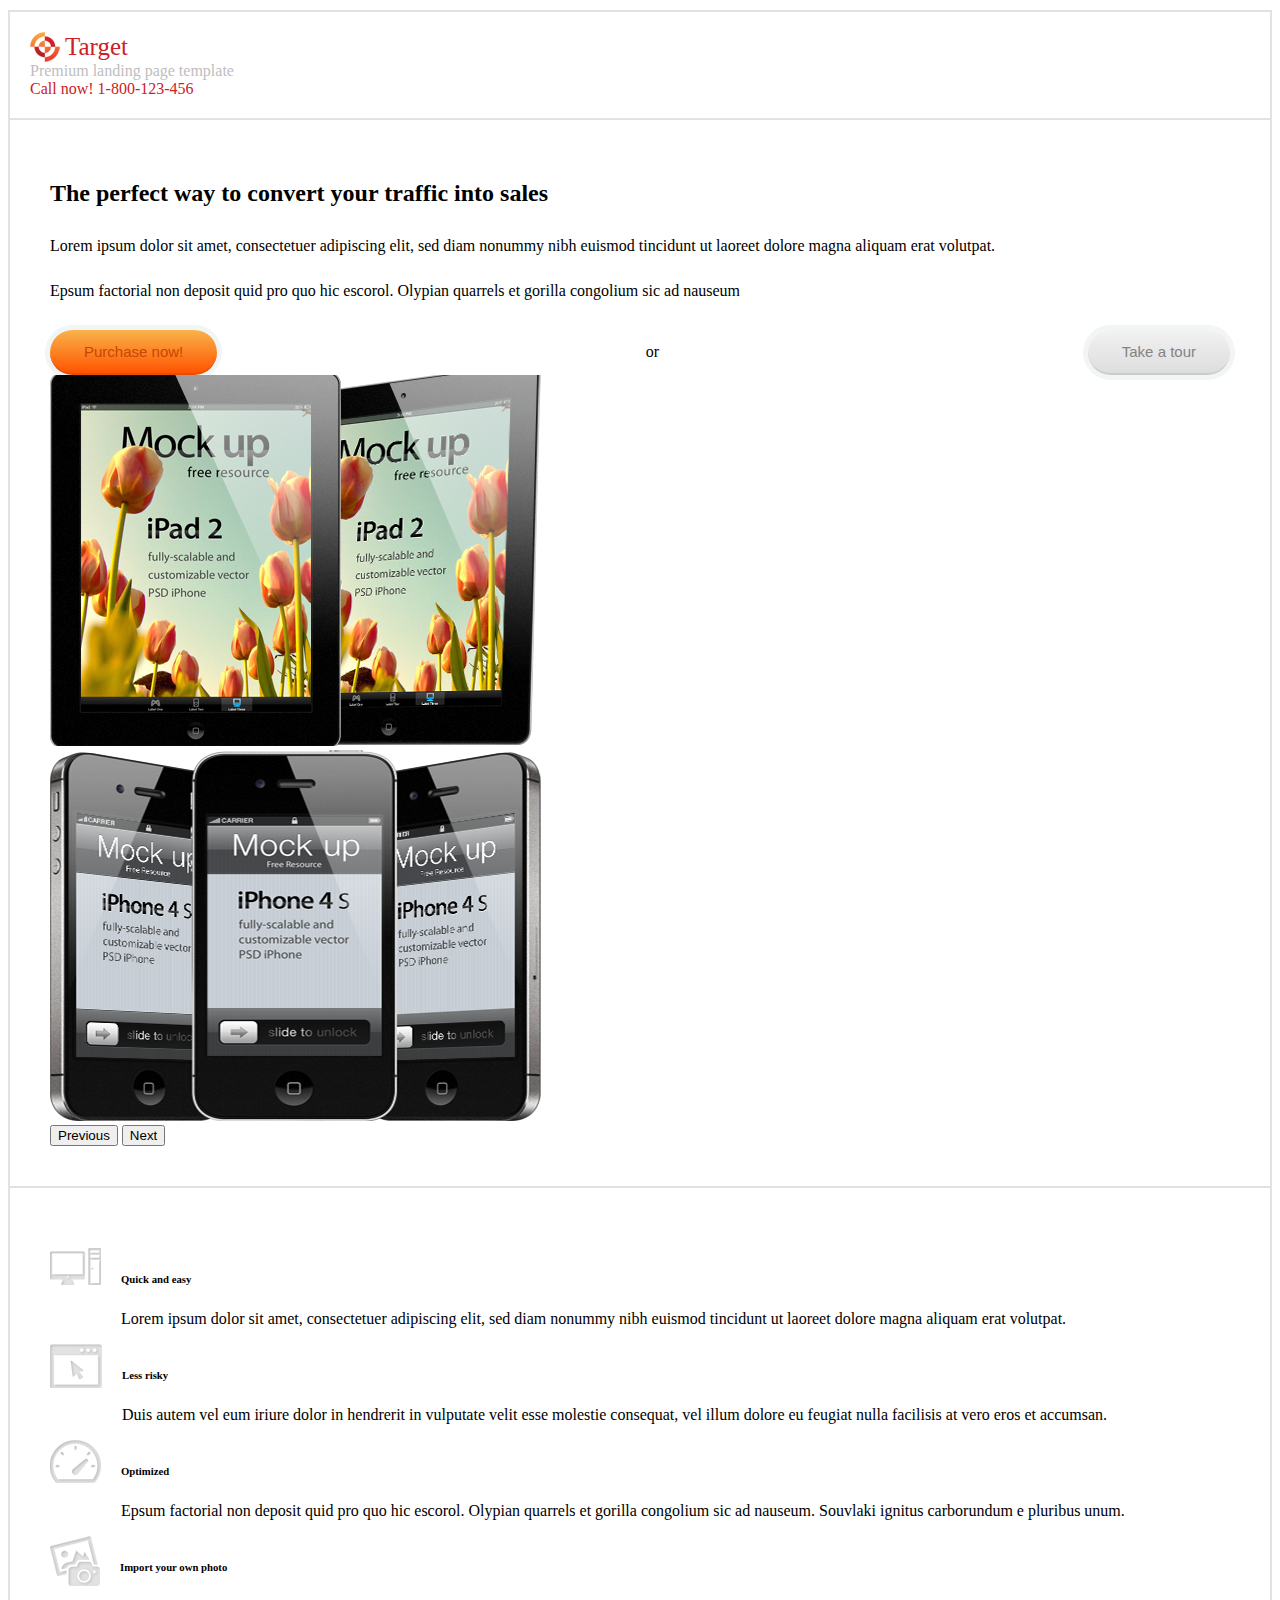
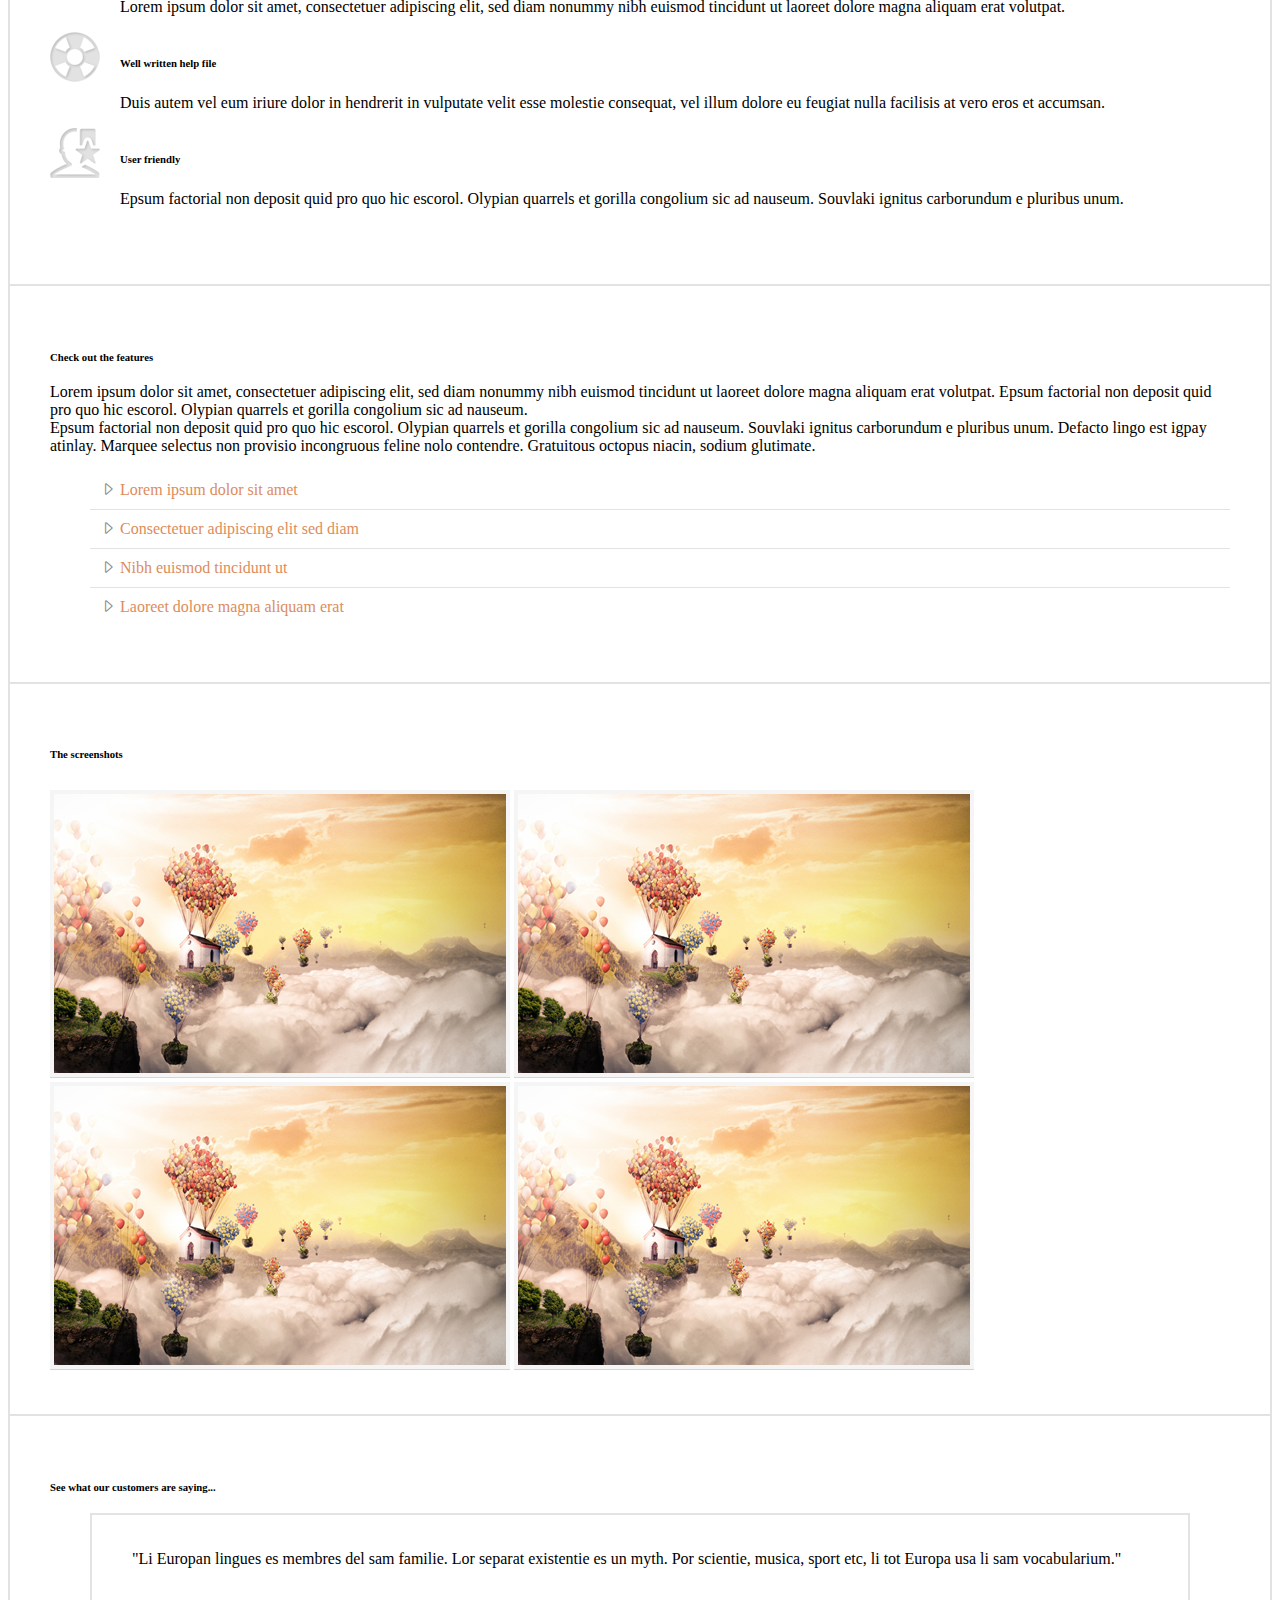
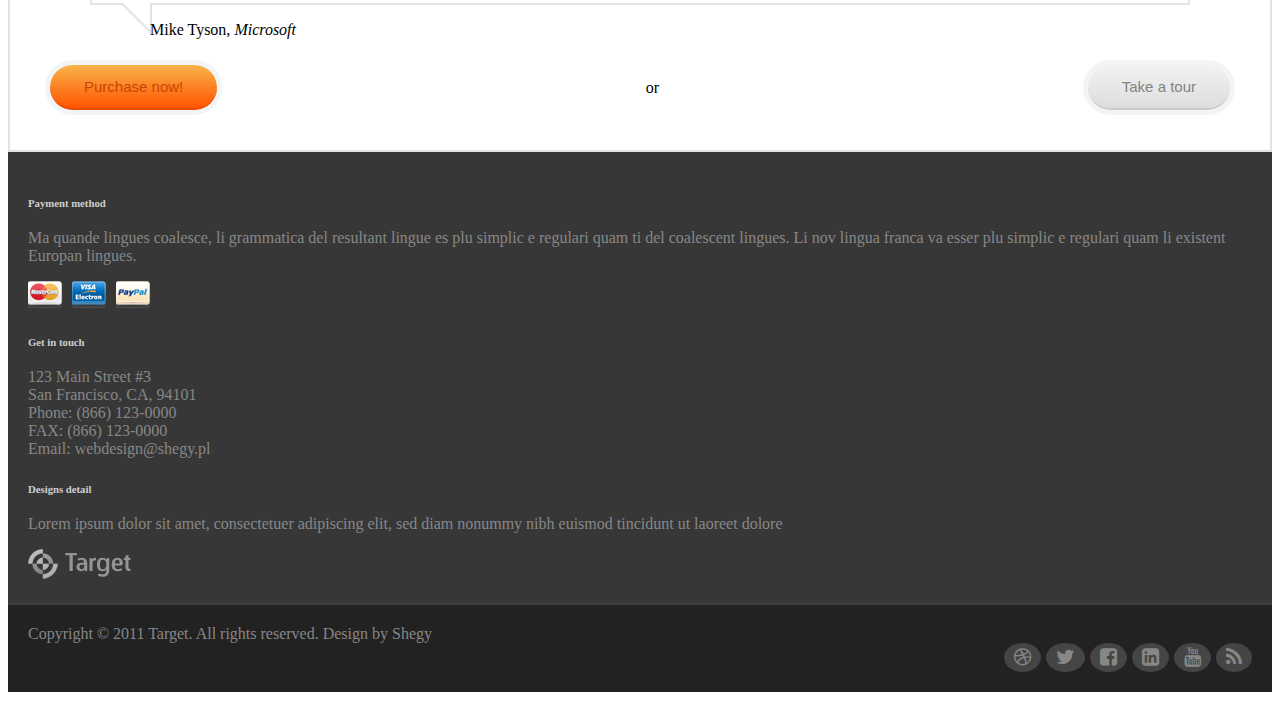
<file: index.html>
<!doctype html>
<html lang="en">
  <head>
    <!-- Required meta tags -->
    <meta charset="utf-8">
    <meta name="viewport" content="width=device-width, initial-scale=1">

    <!-- Bootstrap CSS -->
    <link href="https://cdn.jsdelivr.net/npm/bootstrap@5.1.1/dist/css/bootstrap.min.css" rel="stylesheet" integrity="sha384-F3w7mX95PdgyTmZZMECAngseQB83DfGTowi0iMjiWaeVhAn4FJkqJByhZMI3AhiU" crossorigin="anonymous">
    <link rel="stylesheet" href="https://cdn.jsdelivr.net/npm/bootstrap-icons@1.5.0/font/bootstrap-icons.css">

    <link rel="stylesheet" href="https://cdnjs.cloudflare.com/ajax/libs/font-awesome/4.7.0/css/font-awesome.min.css">

    <link href="./css/style.css" rel="stylesheet" />
    <title>Target landing page</title>
  </head>
  <body>
    <div class="container root">
      <div class="row align-items-center header">
        <div class="col-2 brand">
          <img class="logo" src="./img/target.png" alt="Target" />
          <span class="name">Target</span>
        </div>
        <div class="col-3 template">Premium landing page template</div>
        <div class="col text-end call-now">Call now! 1-800-123-456</div>
      </div>
      <div class="row cta">
        <div class="col-5 action">
          <h2 class="state">The perfect way to convert your traffic into sales</h2>
          <div class="description">
            <p class="dummy-1">Lorem ipsum dolor sit amet, consectetuer adipiscing elit, sed diam nonummy nibh euismod tincidunt ut laoreet dolore magna aliquam erat volutpat.</p>
            <p class="dummy-2">Epsum factorial non deposit quid pro quo hic escorol. Olypian quarrels et gorilla congolium sic ad nauseum</p>
          </div>
          <div class="handler">
            <button class="press purchase">Purchase now!</button>
            <span class="or">or</span>
            <button class="press take-a-tour">Take a tour</button>
          </div>
        </div>
        <div class="col-6 ms-auto">
          <div id="carousel-controls" class="carousel slide" data-bs-ride="carousel">
            <div class="carousel-inner">
              <div class="carousel-item active">
                <img src="./img/slider-ipad.png" class="d-block w-100" alt="Ipad">
              </div>
              <div class="carousel-item">
                <img src="./img/slider-iphone-1.png" class="d-block w-100" alt="Iphone">
              </div>
            </div>
            <button class="carousel-control-prev" type="button" data-bs-target="#carousel-controls" data-bs-slide="prev">
              <span class="carousel-control-prev-icon" aria-hidden="true"></span>
              <span class="visually-hidden">Previous</span>
            </button>
            <button class="carousel-control-next" type="button" data-bs-target="#carousel-controls" data-bs-slide="next">
              <span class="carousel-control-next-icon" aria-hidden="true"></span>
              <span class="visually-hidden">Next</span>
            </button>
          </div>
        </div>
      </div>
      <div class="row gy-5 characteristics">
        <div class="col-4 set">
          <img src="./img/ic-computer.png" alt="Icon computer" />
          <div class="content">
            <h6>Quick and easy</h6>
            <p class="description">Lorem ipsum dolor sit amet, consectetuer adipiscing elit, sed diam nonummy nibh euismod tincidunt ut laoreet dolore magna aliquam erat volutpat.</p>
          </div>
        </div>
        <div class="col-4 set">
          <img src="./img/ic-window.png" alt="Icon window" />
          <div class="content">
            <h6>Less risky</h6>
            <p class="description">Duis autem vel eum iriure dolor in hendrerit in vulputate velit esse molestie consequat, vel illum dolore eu feugiat nulla facilisis at vero eros et accumsan.</p>
          </div>
        </div>
        <div class="col-4 set">
          <img src="./img/ic-meter.png" alt="Icon meter" />
          <div class="content">
            <h6>Optimized</h6>
            <p class="description">Epsum factorial non deposit quid pro quo hic escorol. Olypian quarrels et gorilla congolium sic ad nauseum. Souvlaki ignitus carborundum e pluribus unum.</p>
          </div>
        </div>
        <div class="col-4 set">
          <img src="./img/ic-photo.png" alt="Icon photo" />
          <div class="content">
            <h6>Import your own photo</h6>
            <p class="description">Lorem ipsum dolor sit amet, consectetuer adipiscing elit, sed diam nonummy nibh euismod tincidunt ut laoreet dolore magna aliquam erat volutpat.</p>
          </div>
        </div>
        <div class="col-4 set">
          <img src="./img/ic-float.png" alt="Icon float" />
          <div class="content">
            <h6>Well written help file</h6>
            <p class="description">Duis autem vel eum iriure dolor in hendrerit in vulputate velit esse molestie consequat, vel illum dolore eu feugiat nulla facilisis at vero eros et accumsan.</p>
          </div>
        </div>
        <div class="col-4 set">
          <img src="./img/ic-user.png" alt="Icon user" />
          <div class="content">
            <h6>User friendly</h6>
            <p class="description">Epsum factorial non deposit quid pro quo hic escorol. Olypian quarrels et gorilla congolium sic ad nauseum. Souvlaki ignitus carborundum e pluribus unum.</p>
          </div>
        </div>
      </div>
      <div class="row feature">
        <h6 class="col-12 heading">Check out the features</h6>
        <p class="col-7 description">
          Lorem ipsum dolor sit amet, consectetuer adipiscing elit, sed diam nonummy nibh euismod tincidunt ut laoreet dolore magna aliquam erat volutpat. Epsum factorial non deposit quid pro quo hic escorol. Olypian quarrels et gorilla congolium sic ad nauseum.<br />
          Epsum factorial non deposit quid pro quo hic escorol. Olypian quarrels et gorilla congolium sic ad nauseum. Souvlaki ignitus carborundum e pluribus unum. Defacto lingo est igpay atinlay. Marquee selectus non provisio incongruous feline nolo contendre. Gratuitous octopus niacin, sodium glutimate.
        </p>
        <ul class="col-4 ms-auto list">
          <li class="title">
            <i class="bi bi-caret-right"></i>
            <span class="main">Lorem ipsum dolor sit amet</span>
          </li>
          <li class="title">
            <i class="bi bi-caret-right"></i>
            <span class="main">Consectetuer adipiscing elit sed diam</span>
          </li>
          <li class="title">
            <i class="bi bi-caret-right"></i>
            <span class="main">Nibh euismod tincidunt ut</span>
          </li>
          <li class="title">
            <i class="bi bi-caret-right"></i>
            <span class="main">Laoreet dolore magna aliquam erat</span>
          </li>
        </ul>
      </div>
      <div class="row screenshots">
        <h6 class="col-12 heading">The screenshots</h6>
        <img class="col-3" src="./img/slider-portrait.png" />
        <img class="col-3" src="./img/slider-portrait.png" />
        <img class="col-3" src="./img/slider-portrait.png" />
        <img class="col-3" src="./img/slider-portrait.png" />
      </div>
      <div class="row emphasis justify-content-center">
        <h6 class="col-12 heading">See what our customers are saying...</h6>
        <div class="col-12 feedback">
          <blockquote class="comment">"Li Europan lingues es membres del sam familie. Lor separat existentie es un myth. Por scientie, musica, sport etc, li tot Europa usa li sam vocabularium."</blockquote>
          <span class="commenter">Mike Tyson, <span class="where">Microsoft</span></span>
        </div>
        <div class="col-5 handler">
          <button class="press purchase">Purchase now!</button>
          <span class="or">or</span>
          <button class="press take-a-tour">Take a tour</button>
        </div>
      </div>
      <div class="row footer">
        <div class="col-4 section payment">
          <h6 class="heading">Payment method</h6>
          <p class="description">Ma quande lingues coalesce, li grammatica del resultant lingue es plu simplic e regulari quam ti del coalescent lingues. Li nov lingua franca va esser plu simplic e regulari quam li existent Europan lingues.</p>
          <div class="list-method">
            <img src="./img/payment-mastercard.png" alt="Mastercard" />
            <img src="./img/payment-visaelectron.png" alt="Visa" />
            <img src="./img/payment-paypal.png" alt="Paypal" />
          </div>
        </div>
        <div class="col-3 offset-1 section get-in-touch">
          <h6 class="heading">Get in touch</h6>
          <ul class="list-contact">
            <li class="info">123 Main Street #3</li>
            <li class="info">San Francisco, CA, 94101</li>
            <li class="info"><span class="bold">Phone:</span> (866) 123-0000</li>
            <li class="info"><span class="bold">FAX:</span> (866) 123-0000</li>
            <li class="info"><span class="bold">Email:</span> webdesign@shegy.pl</li>
          </ul>
        </div>
        <div class="col-2 section designs-detail">
          <h6 class="heading">Designs detail</h6>
          <p class="description">Lorem ipsum dolor sit amet, consectetuer adipiscing elit, sed diam nonummy nibh euismod tincidunt ut laoreet dolore</p>
        </div>
        <div class="col-2 text-center section target-copy">
          <img class="logo" src="./img/target-copy.png" alt="Target" />
        </div>
      </div>
      <div class="row align-items-center copyright">
        <p class="col-6 content">Copyright © 2011 Target. All rights reserved. Design by Shegy</p>
        <ul class="col-6 list-sns">
          <li class="sns"><i class="fa fa-dribbble"></i></li>
          <li class="sns"><i class="fa fa-twitter"></i></li>
          <li class="sns"><i class="fa fa-facebook-square"></i></li>
          <li class="sns"><i class="fa fa-linkedin-square"></i></li>
          <li class="sns"><i class="fa fa-youtube"></i></li>
          <li class="sns"><i class="fa fa-rss"></i></li>
        </ul>
      </div>
    </div>
    
    <!-- Option 2: Separate Popper and Bootstrap JS -->
    <script src="https://cdn.jsdelivr.net/npm/@popperjs/core@2.9.3/dist/umd/popper.min.js" integrity="sha384-W8fXfP3gkOKtndU4JGtKDvXbO53Wy8SZCQHczT5FMiiqmQfUpWbYdTil/SxwZgAN" crossorigin="anonymous"></script>
    <script src="https://cdn.jsdelivr.net/npm/bootstrap@5.1.1/dist/js/bootstrap.min.js" integrity="sha384-skAcpIdS7UcVUC05LJ9Dxay8AXcDYfBJqt1CJ85S/CFujBsIzCIv+l9liuYLaMQ/" crossorigin="anonymous"></script>
  </body>
</html>
</file>
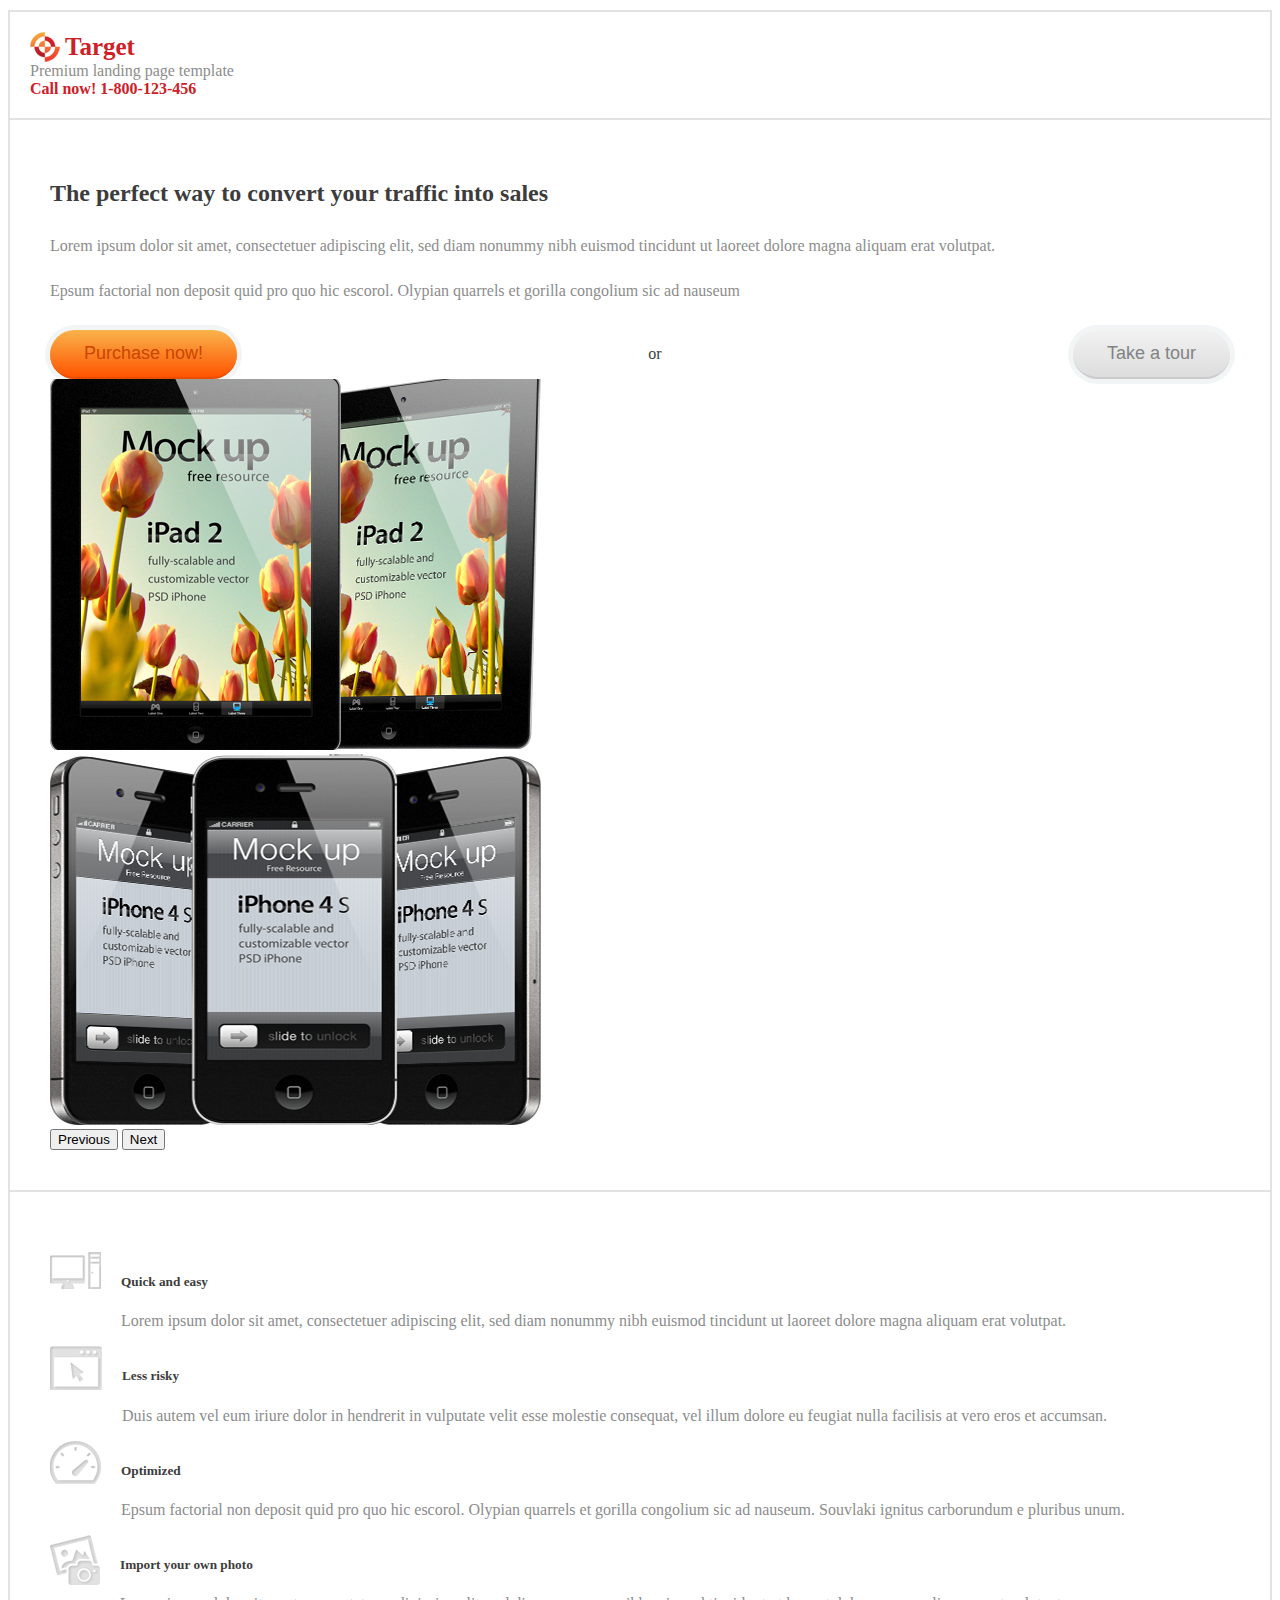
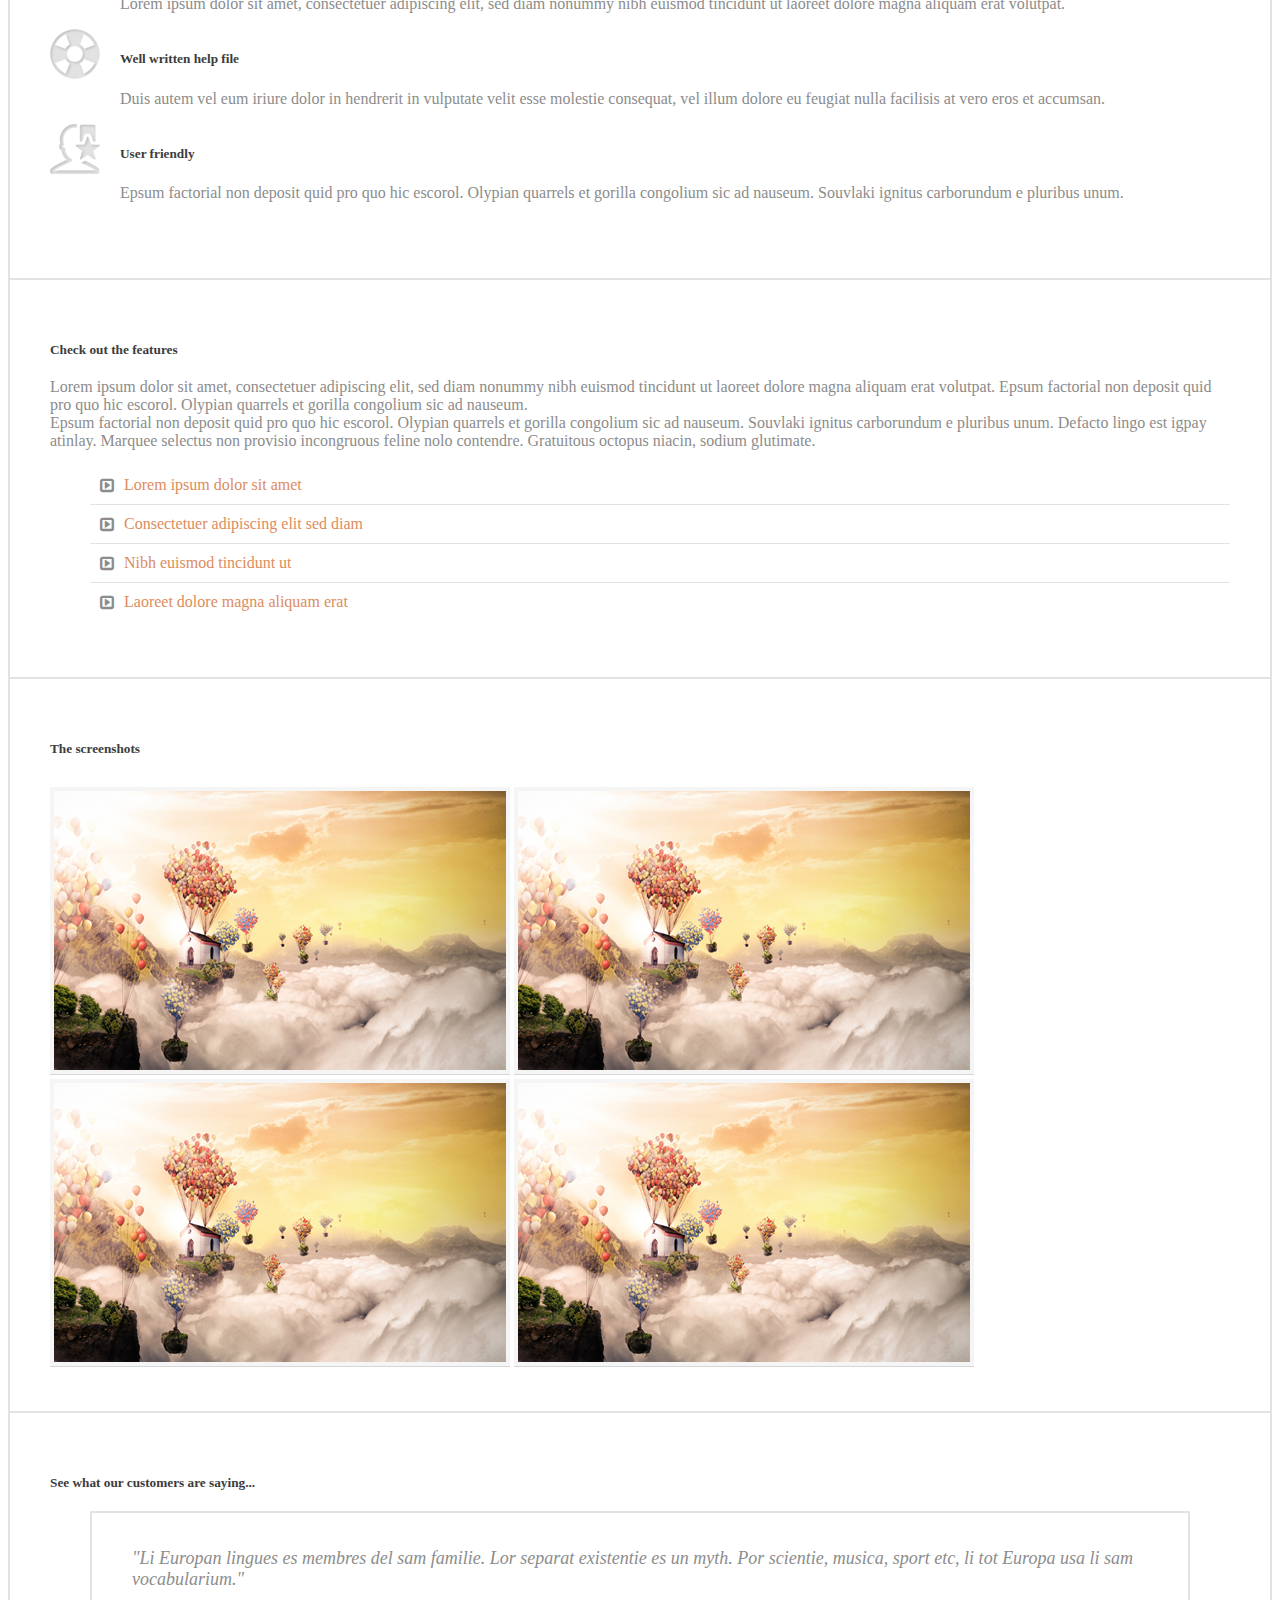
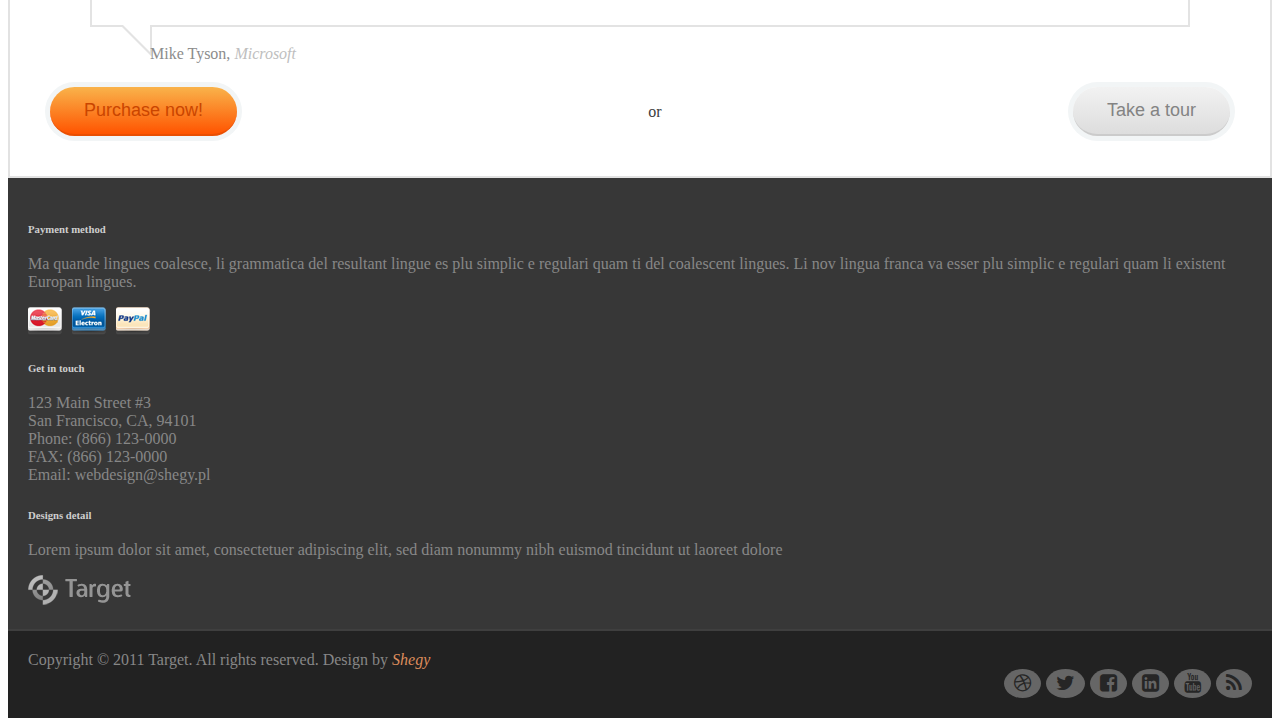
<file: Source/index.html>
<!doctype html>
<html lang="en">
  <head>
    <!-- Required meta tags -->
    <meta charset="utf-8">
    <meta name="viewport" content="width=device-width, initial-scale=1">

    <!-- Bootstrap CSS -->
    <link href="https://cdn.jsdelivr.net/npm/bootstrap@5.1.1/dist/css/bootstrap.min.css" rel="stylesheet" integrity="sha384-F3w7mX95PdgyTmZZMECAngseQB83DfGTowi0iMjiWaeVhAn4FJkqJByhZMI3AhiU" crossorigin="anonymous">

    <!-- Font Awesome 4 Icons -->
    <link rel="stylesheet" href="https://cdnjs.cloudflare.com/ajax/libs/font-awesome/4.7.0/css/font-awesome.min.css">

    <link href="./css/style.css" rel="stylesheet" />
    <link rel="icon" type="image/png" href="./img/target.png" />
    <title>Target landing page</title>
  </head>
  <body>
    <div class="container root">
      <div class="row align-items-center header">
        <div class="col-2 brand">
          <img class="logo" src="./img/target.png" alt="Target" />
          <span class="name">Target</span>
        </div>
        <div class="col-3">Premium landing page template</div>
        <div class="col text-end call-now">Call now! 1-800-123-456</div>
      </div>
      <div class="row cta">
        <div class="col-5 action">
          <h2 class="state">The perfect way to convert your traffic into sales</h2>
          <div class="description">
            <p class="dummy-1">Lorem ipsum dolor sit amet, consectetuer adipiscing elit, sed diam nonummy nibh euismod tincidunt ut laoreet dolore magna aliquam erat volutpat.</p>
            <p class="dummy-2">Epsum factorial non deposit quid pro quo hic escorol. Olypian quarrels et gorilla congolium sic ad nauseum</p>
          </div>
          <div class="handler">
            <button class="press purchase">Purchase now!</button>
            <span class="or">or</span>
            <button class="press take-a-tour">Take a tour</button>
          </div>
        </div>
        <div class="col-6 ms-auto">
          <div id="carousel-controls" class="carousel slide" data-bs-ride="carousel">
            <div class="carousel-inner">
              <div class="carousel-item active">
                <img src="./img/slider-ipad.png" class="d-block w-100" alt="Ipad">
              </div>
              <div class="carousel-item">
                <img src="./img/slider-iphone.png" class="d-block w-100" alt="Iphone">
              </div>
            </div>
            <button class="carousel-control-prev" type="button" data-bs-target="#carousel-controls" data-bs-slide="prev">
              <span class="carousel-control-prev-icon" aria-hidden="true"></span>
              <span class="visually-hidden">Previous</span>
            </button>
            <button class="carousel-control-next" type="button" data-bs-target="#carousel-controls" data-bs-slide="next">
              <span class="carousel-control-next-icon" aria-hidden="true"></span>
              <span class="visually-hidden">Next</span>
            </button>
          </div>
        </div>
      </div>
      <div class="row gy-5 characteristics">
        <div class="col-4 set">
          <img src="./img/ic-computer.png" alt="Icon computer" />
          <div class="content">
            <h5>Quick and easy</h5>
            <p class="description">Lorem ipsum dolor sit amet, consectetuer adipiscing elit, sed diam nonummy nibh euismod tincidunt ut laoreet dolore magna aliquam erat volutpat.</p>
          </div>
        </div>
        <div class="col-4 set">
          <img src="./img/ic-window.png" alt="Icon window" />
          <div class="content">
            <h5>Less risky</h5>
            <p class="description">Duis autem vel eum iriure dolor in hendrerit in vulputate velit esse molestie consequat, vel illum dolore eu feugiat nulla facilisis at vero eros et accumsan.</p>
          </div>
        </div>
        <div class="col-4 set">
          <img src="./img/ic-meter.png" alt="Icon meter" />
          <div class="content">
            <h5>Optimized</h5>
            <p class="description">Epsum factorial non deposit quid pro quo hic escorol. Olypian quarrels et gorilla congolium sic ad nauseum. Souvlaki ignitus carborundum e pluribus unum.</p>
          </div>
        </div>
        <div class="col-4 set">
          <img src="./img/ic-photo.png" alt="Icon photo" />
          <div class="content">
            <h5>Import your own photo</h5>
            <p class="description">Lorem ipsum dolor sit amet, consectetuer adipiscing elit, sed diam nonummy nibh euismod tincidunt ut laoreet dolore magna aliquam erat volutpat.</p>
          </div>
        </div>
        <div class="col-4 set">
          <img src="./img/ic-float.png" alt="Icon float" />
          <div class="content">
            <h5>Well written help file</h5>
            <p class="description">Duis autem vel eum iriure dolor in hendrerit in vulputate velit esse molestie consequat, vel illum dolore eu feugiat nulla facilisis at vero eros et accumsan.</p>
          </div>
        </div>
        <div class="col-4 set">
          <img src="./img/ic-user.png" alt="Icon user" />
          <div class="content">
            <h5>User friendly</h5>
            <p class="description">Epsum factorial non deposit quid pro quo hic escorol. Olypian quarrels et gorilla congolium sic ad nauseum. Souvlaki ignitus carborundum e pluribus unum.</p>
          </div>
        </div>
      </div>
      <div class="row feature">
        <h5 class="col-12 heading">Check out the features</h5>
        <p class="col-7 description">
          Lorem ipsum dolor sit amet, consectetuer adipiscing elit, sed diam nonummy nibh euismod tincidunt ut laoreet dolore magna aliquam erat volutpat. Epsum factorial non deposit quid pro quo hic escorol. Olypian quarrels et gorilla congolium sic ad nauseum.<br />
          Epsum factorial non deposit quid pro quo hic escorol. Olypian quarrels et gorilla congolium sic ad nauseum. Souvlaki ignitus carborundum e pluribus unum. Defacto lingo est igpay atinlay. Marquee selectus non provisio incongruous feline nolo contendre. Gratuitous octopus niacin, sodium glutimate.
        </p>
        <ul class="col-4 ms-auto list">
          <li class="title">
            <i class="fa fa-caret-square-o-right"></i>
            <span class="main">Lorem ipsum dolor sit amet</span>
          </li>
          <li class="title">
            <i class="fa fa-caret-square-o-right"></i>
            <span class="main">Consectetuer adipiscing elit sed diam</span>
          </li>
          <li class="title">
            <i class="fa fa-caret-square-o-right"></i>
            <span class="main">Nibh euismod tincidunt ut</span>
          </li>
          <li class="title">
            <i class="fa fa-caret-square-o-right"></i>
            <span class="main">Laoreet dolore magna aliquam erat</span>
          </li>
        </ul>
      </div>
      <div class="row screenshots">
        <h5 class="col-12 heading">The screenshots</h5>
        <img class="col-3" src="./img/slider-portrait.png" />
        <img class="col-3" src="./img/slider-portrait.png" />
        <img class="col-3" src="./img/slider-portrait.png" />
        <img class="col-3" src="./img/slider-portrait.png" />
      </div>
      <div class="row emphasis justify-content-center">
        <h5 class="col-12 heading">See what our customers are saying...</h5>
        <div class="col-12 feedback">
          <blockquote class="comment">"Li Europan lingues es membres del sam familie. Lor separat existentie es un myth. Por scientie, musica, sport etc, li tot Europa usa li sam vocabularium."</blockquote>
          <span class="commenter">Mike Tyson, <span class="where">Microsoft</span></span>
        </div>
        <div class="col-5 handler">
          <button class="press purchase">Purchase now!</button>
          <span class="or">or</span>
          <button class="press take-a-tour">Take a tour</button>
        </div>
      </div>
      <div class="row footer">
        <div class="col-4 section payment">
          <h6 class="heading">Payment method</h6>
          <p class="description">Ma quande lingues coalesce, li grammatica del resultant lingue es plu simplic e regulari quam ti del coalescent lingues. Li nov lingua franca va esser plu simplic e regulari quam li existent Europan lingues.</p>
          <div class="list-method">
            <img src="./img/payment-mastercard.png" alt="Mastercard" />
            <img src="./img/payment-visaelectron.png" alt="Visa" />
            <img src="./img/payment-paypal.png" alt="Paypal" />
          </div>
        </div>
        <div class="col-3 offset-1 section get-in-touch">
          <h6 class="heading">Get in touch</h6>
          <ul class="list-contact">
            <li class="info">123 Main Street #3</li>
            <li class="info">San Francisco, CA, 94101</li>
            <li class="info"><span class="bold">Phone:</span> (866) 123-0000</li>
            <li class="info"><span class="bold">FAX:</span> (866) 123-0000</li>
            <li class="info"><span class="bold">Email:</span> webdesign@shegy.pl</li>
          </ul>
        </div>
        <div class="col-2 section designs-detail">
          <h6 class="heading">Designs detail</h6>
          <p class="description">Lorem ipsum dolor sit amet, consectetuer adipiscing elit, sed diam nonummy nibh euismod tincidunt ut laoreet dolore</p>
        </div>
        <div class="col-2 text-center section target-copy">
          <img class="logo" src="./img/target-copy.png" alt="Target" />
        </div>
      </div>
      <div class="row align-items-center copyright">
        <p class="col-6 content">Copyright © 2011 Target. All rights reserved. Design by <a href="#">Shegy</a></p>
        <div class="col-6 list-sns">
          <a href="#" class="sns"><i class="fa fa-dribbble"></i></a>
          <a href="#" class="sns"><i class="fa fa-twitter"></i></a>
          <a href="#" class="sns"><i class="fa fa-facebook-square"></i></a>
          <a href="#" class="sns"><i class="fa fa-linkedin-square"></i></a>
          <a href="#" class="sns"><i class="fa fa-youtube"></i></a>
          <a href="#" class="sns"><i class="fa fa-rss"></i></a>
        </div>
      </div>
    </div>
    
    <!-- Separate Popper and Bootstrap JS -->
    <script src="https://cdn.jsdelivr.net/npm/@popperjs/core@2.9.3/dist/umd/popper.min.js" integrity="sha384-W8fXfP3gkOKtndU4JGtKDvXbO53Wy8SZCQHczT5FMiiqmQfUpWbYdTil/SxwZgAN" crossorigin="anonymous"></script>
    <script src="https://cdn.jsdelivr.net/npm/bootstrap@5.1.1/dist/js/bootstrap.min.js" integrity="sha384-skAcpIdS7UcVUC05LJ9Dxay8AXcDYfBJqt1CJ85S/CFujBsIzCIv+l9liuYLaMQ/" crossorigin="anonymous"></script>
  </body>
</html>
</file>
<file: css/style.css>
/* 
  Style the buttons
*/

.handler .press {
  border-style: none;
  border-radius: 34px;
  padding: 13px 34px;
  box-shadow: 0px 0px 0px 5px rgba(242, 245, 246, 1);
  -webkit-box-shadow: 0px 0px 0px 5px rgba(242, 245, 246, 1);
  -moz-box-shadow: 0px 0px 0px 5px rgba(242, 245, 246, 1);
  font-size: 15px;
  font-weight: 500;
}

.handler .or {
  font-weight: 500;
}

.handler .purchase {
  border-bottom: 2px solid #e94f02;
  background: #ff5400;
  background: linear-gradient(90deg, #ff5400 0%, #f9b34b 100%);
  background: -webkit-linear-gradient(90deg, #ff5400 0%, #f9b34b 100%);
  background: -moz-linear-gradient(90deg, #ff5400 0%, #f9b34b 100%);
  color: #ca4500;
}

.handler .take-a-tour {
  border-bottom: 2px solid #cbcbcb;
  background: #dddddd;
  background: linear-gradient(90deg, #dddddd 0%, #f2f2f2 100%);
  background: -webkit-linear-gradient(90deg, #dddddd 0%, #f2f2f2 100%);
  background: -moz-linear-gradient(90deg, #dddddd 0%, #f2f2f2 100%);
  color: #838383;
}

/* 
  Start to style the landing page
*/

.root {
  margin-top: 10px;
  margin-bottom: 10px;
}

.header {
  border: 2px solid #e2e2e2;
  padding: 20px;
}

.header .brand {
  display: flex;
  align-items: center;
  gap: 5px;
}

.header .brand .name {
  color: #cd2027;
  font-size: 25px;
}

.header .template {
  color: #bebebe;
}

.header .call-now {
  font-size: 16px;
  font-weight: 500;
  color: #cd2027;
}

.cta {
  border: 2px solid #e2e2e2;
  border-top: none;
  padding: 40px;
}

.cta .action .state {
  margin-bottom: 30px;
}

.cta .action .description {
  margin-bottom: 30px;
}

.cta .action .description .dummy-1 {
  margin-bottom: 27px;
}

.handler {
  display: flex;
  align-items: center;
  justify-content: space-between;
}

.root .characteristics {
  border: 2px solid #e2e2e2;
  border-top: none;
  padding: 60px 40px;
}

.root .characteristics .set {
  display: flex;
  align-items: flex-start;
  gap: 20px;
}

.root .characteristics .content .description {
  margin-top: 15px;
}

.root .feature {
  border: 2px solid #e2e2e2;
  border-top: none;
  padding: 40px
}

.root .feature .heading {
  margin-bottom: 20px;
}

.root .feature .list {
  list-style-type: none;
}

.root .feature .list .title {
  border-bottom: 1px solid #e3e3e3;
  padding: 10px;
}

.root .feature .list .title:last-child {
  border-bottom: none;
}

.root .feature .list .title .bi {
  color: #8a8a8a;
}

.root .feature .list .title .main {
  color: #dd8c5c;
}

.root .screenshots {
  border: 2px solid #e2e2e2;
  border-top: none;
  padding: 40px;
}

.root .screenshots .heading {
  margin-bottom: 30px;
}

.root .emphasis {
  border: 2px solid #e2e2e2;
  border-top: none;
  padding: 40px;
}

.root .emphasis .heading {
  margin-bottom: 20px;
}

.root .emphasis .feedback {
  position: relative;
  margin-bottom: 60px;
}

.root .emphasis .feedback .comment {
  position: relative;
  border: 2px solid #e3e3e3;
  padding: 35px 40px;
  background-color: #fff;
}

.root .emphasis .feedback .comment::before,
.root .emphasis .feedback .comment::after {
  content: '';
  position: absolute;
  width: 0;
  height: 0;
}

.root .emphasis .feedback .comment::before {
  left: 30px;
  bottom: -32px;
  border: 15px solid;
  border-color: #e3e3e3 #e3e3e3 transparent transparent;
}

.root .emphasis .feedback .comment::after {
  left: 28px;
  bottom: -27px;
  border: 15px solid;
  border-color: #fff #fff transparent transparent;
}

.root .emphasis .feedback .commenter {
  position: absolute;
  left: 100px;
}

.root .emphasis .feedback .commenter .where {
  font-style: italic;
}

.root .footer {
  border-bottom: 2px solid #3f3f3f;
  padding: 20px;
  background-color: #373737;
  color: #878787;
}

.root .footer .section {

}

.root .footer .section .heading {
  margin-bottom: 20px;
  color: #cecece;
}

.root .footer .payment .list-method {
  display: flex;
  gap: 10px;
  margin-top: 15px;
}

.root .footer .get-in-touch .list-contact {
  list-style-type: none;
  padding: 0;
}

.root .footer .get-in-touch .list-contact .info .bold {
  font-weight: 500;
}

.root .copyright {
  padding: 20px;
  background-color: #222;
  color: #878787;
}

.root .copyright .content {
  margin: 0;
}

.root .copyright .list-sns {
  display: flex;
  justify-content: flex-end;
  gap: 5px;
  margin: 0;
  padding: 0;
  list-style-type: none;
}

.root .copyright .list-sns .sns {
  border-radius: 50%;
  padding: 3px 10px;
  background-color: #454545;
  font-size: 20px;
}
</file>
<file: Source/css/style.css>
body {
  color: #8c8c8c;
}

h1, h2, h3, h4, h5, h6 {
  color: #3c3c3c;
}

/* Style the buttons */

.handler {
  display: flex;
  align-items: center;
  justify-content: space-between;
}

.handler .press {
  border-style: none;
  border-radius: 34px;
  padding: 13px 34px;
  box-shadow: 0px 0px 0px 5px rgba(242, 245, 246, 1);
  -webkit-box-shadow: 0px 0px 0px 5px rgba(242, 245, 246, 1);
  -moz-box-shadow: 0px 0px 0px 5px rgba(242, 245, 246, 1);
  font-size: 18px;
  font-weight: 500;
}

.handler .or {
  color: #3c3c3c;
  font-weight: 500;
}

.handler .purchase {
  border-bottom: 2px solid #e94f02;
  background: #ff5400;
  background: linear-gradient(90deg, #ff5400 0%, #f9b34b 100%);
  background: -webkit-linear-gradient(90deg, #ff5400 0%, #f9b34b 100%);
  background: -moz-linear-gradient(90deg, #ff5400 0%, #f9b34b 100%);
  color: #ca4500;
}

.handler .take-a-tour {
  border-bottom: 2px solid #cbcbcb;
  background: #dddddd;
  background: linear-gradient(90deg, #dddddd 0%, #f2f2f2 100%);
  background: -webkit-linear-gradient(90deg, #dddddd 0%, #f2f2f2 100%);
  background: -moz-linear-gradient(90deg, #dddddd 0%, #f2f2f2 100%);
  color: #838383;
}

/* Start to style the landing page */

.root {
  min-width: 960px;
  margin-top: 10px;
  margin-bottom: 10px;
}

/* Header */

.root .header {
  border: 2px solid #e2e2e2;
  padding: 20px;
}

.root .header .brand {
  display: flex;
  align-items: center;
  gap: 5px;
}

.root .header .brand .name {
  color: #cd2027;
  font-size: 25px;
  font-weight: 600;
}

.root .header .call-now {
  font-size: 16px;
  font-weight: 600;
  color: #cd2027;
}

/* Call to action */

.root .cta {
  border: 2px solid #e2e2e2;
  border-top: none;
  padding: 40px;
}

.root .cta .action .state {
  margin-bottom: 30px;
}

.root .cta .action .description {
  margin-bottom: 30px;
}

.root .cta .action .description .dummy-1 {
  margin-bottom: 27px;
}

/* Characteristics */

.root .characteristics {
  border: 2px solid #e2e2e2;
  border-top: none;
  padding: 60px 40px;
}

.root .characteristics .set {
  display: flex;
  align-items: flex-start;
  gap: 20px;
}

.root .characteristics .content .description {
  margin-top: 15px;
}

/* Features */

.root .feature {
  border: 2px solid #e2e2e2;
  border-top: none;
  padding: 40px
}

.root .feature .heading {
  margin-bottom: 20px;
}

.root .feature .list {
  list-style-type: none;
}

.root .feature .list .title {
  display: flex;
  align-items: center;
  gap: 10px;
  border-bottom: 1px solid #e3e3e3;
  padding: 10px;
}

.root .feature .list .title:last-child {
  border-bottom: none;
}

.root .feature .list .title .bi {
  color: #8a8a8a;
}

.root .feature .list .title .main {
  color: #dd8c5c;
}

/* Screenshots */

.root .screenshots {
  border: 2px solid #e2e2e2;
  border-top: none;
  padding: 40px;
}

.root .screenshots .heading {
  margin-bottom: 30px;
}

/* Emphasis */

.root .emphasis {
  border: 2px solid #e2e2e2;
  border-top: none;
  padding: 40px;
}

.root .emphasis .heading {
  margin-bottom: 20px;
}

.root .emphasis .feedback {
  position: relative;
  margin-bottom: 60px;
  color: #8c8c8c;
}

.root .emphasis .feedback .comment {
  position: relative;
  border: 2px solid #e3e3e3;
  padding: 35px 40px;
  background-color: #fff;
  font-size: 18px;
  font-style: italic;
}

.root .emphasis .feedback .comment::before,
.root .emphasis .feedback .comment::after {
  content: '';
  position: absolute;
  width: 0;
  height: 0;
}

.root .emphasis .feedback .comment::before {
  left: 30px;
  bottom: -32px;
  border: 15px solid;
  border-color: #e3e3e3 #e3e3e3 transparent transparent;
}

.root .emphasis .feedback .comment::after {
  left: 28px;
  bottom: -27px;
  border: 15px solid;
  border-color: #fff #fff transparent transparent;
}

.root .emphasis .feedback .commenter {
  position: absolute;
  left: 100px;
}

.root .emphasis .feedback .commenter .where {
  color: #bebebe;
  font-style: italic;
}

/* Footer */

.root .footer {
  border-bottom: 2px solid #3f3f3f;
  padding: 20px;
  background-color: #373737;
  color: #878787;
}

.root .footer .section .heading {
  margin-bottom: 20px;
  color: #cecece;
}

.root .footer .payment .list-method {
  display: flex;
  gap: 10px;
  margin-top: 15px;
}

.root .footer .get-in-touch .list-contact {
  list-style-type: none;
  padding: 0;
}

.root .footer .get-in-touch .list-contact .info .bold {
  font-weight: 500;
}

/* Copyright */

.root .copyright {
  padding: 20px;
  background-color: #222;
}

.root .copyright .content {
  margin: 0;
  color: #878787;
}

.root .copyright .content a {
  color: #dd8c5c;
  font-style: italic;
  text-decoration: none;
}

.root .copyright .list-sns {
  display: flex;
  justify-content: flex-end;
  gap: 5px;
  margin: 0;
  padding: 0;
  list-style-type: none;
}

.root .copyright .list-sns .sns {
  border-radius: 50%;
  padding: 3px 10px;
  background-color: #666;
  color: #262626;
  font-size: 20px;
}
</file>
